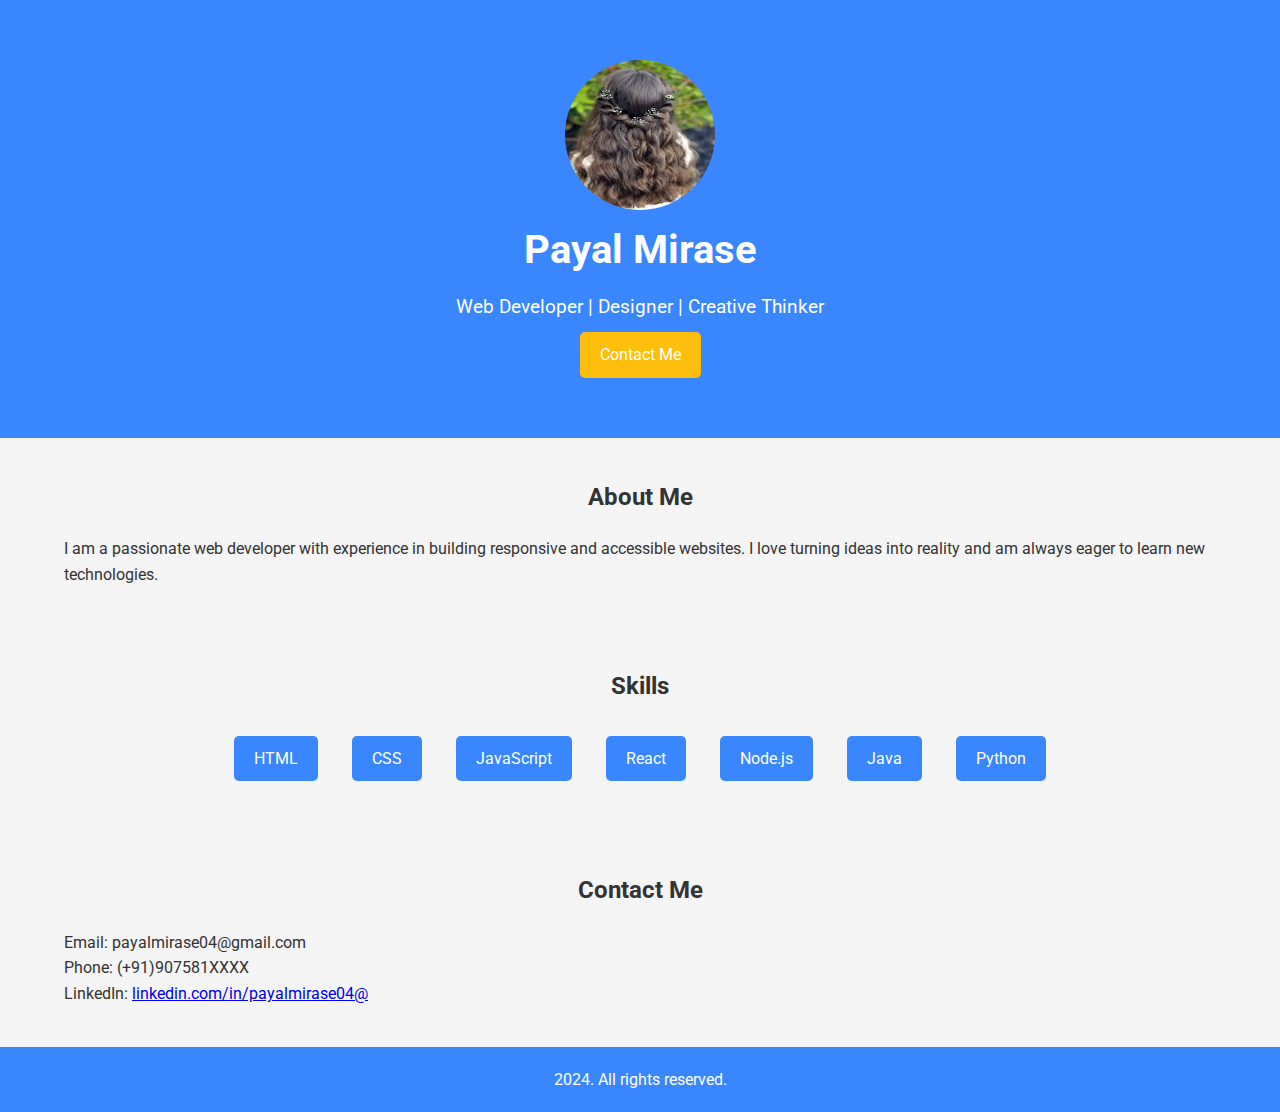
<file: index1.html>
<!DOCTYPE html>
<html lang="en">
<head>
    <meta charset="UTF-8">
    <meta name="viewport" content="width=device-width, initial-scale=1.0">
    <link rel="stylesheet" href="styles1.css">
    <link href="https://fonts.googleapis.com/css2?family=Roboto:wght@400;700&display=swap" rel="stylesheet">
    <title>Your Name| Portfolio</title>
</head>
<body>
    <header>
        <div class="container">
            <img src="pic.png" alt="Your Name" class="profile-image" />
            <h1>Payal Mirase</h1>
            <p>Web Developer | Designer | Creative Thinker</p>
            <a href="#contact" class="cta-button">Contact Me</a>
        </div>
    </header>

    <section id="about">
        <div class="container">
            <h2>About Me</h2>
            <p>
                I am a passionate web developer with experience in building responsive and accessible websites. 
                I love turning ideas into reality and am always eager to learn new technologies.
            </p>
        </div>
    </section>

   

    <section id="skills">
        <div class="container">
            <h2>Skills</h2>
            <ul>
                <li>HTML</li>
                <li>CSS</li>
                <li>JavaScript</li>
                <li>React</li>
                <li>Node.js</li>
 <li>Java</li>
 <li>Python</li>
            </ul>
        </div>
    </section>

    <section id="contact">
        <div class="container">
            <h2>Contact Me</h2>
            <p>Email: payalmirase04@gmail.com</p>
            <p>Phone: (+91)907581XXXX</p>
            <p>LinkedIn: <a href="https://linkedin.com/in/yourprofile" target="_blank">linkedin.com/in/payalmirase04@</a></p>
        </div>
    </section>

    <footer>
        <div class="container">
            <p>2024. All rights reserved.</p>
        </div>
    </footer>
</body>
</html>
</file>
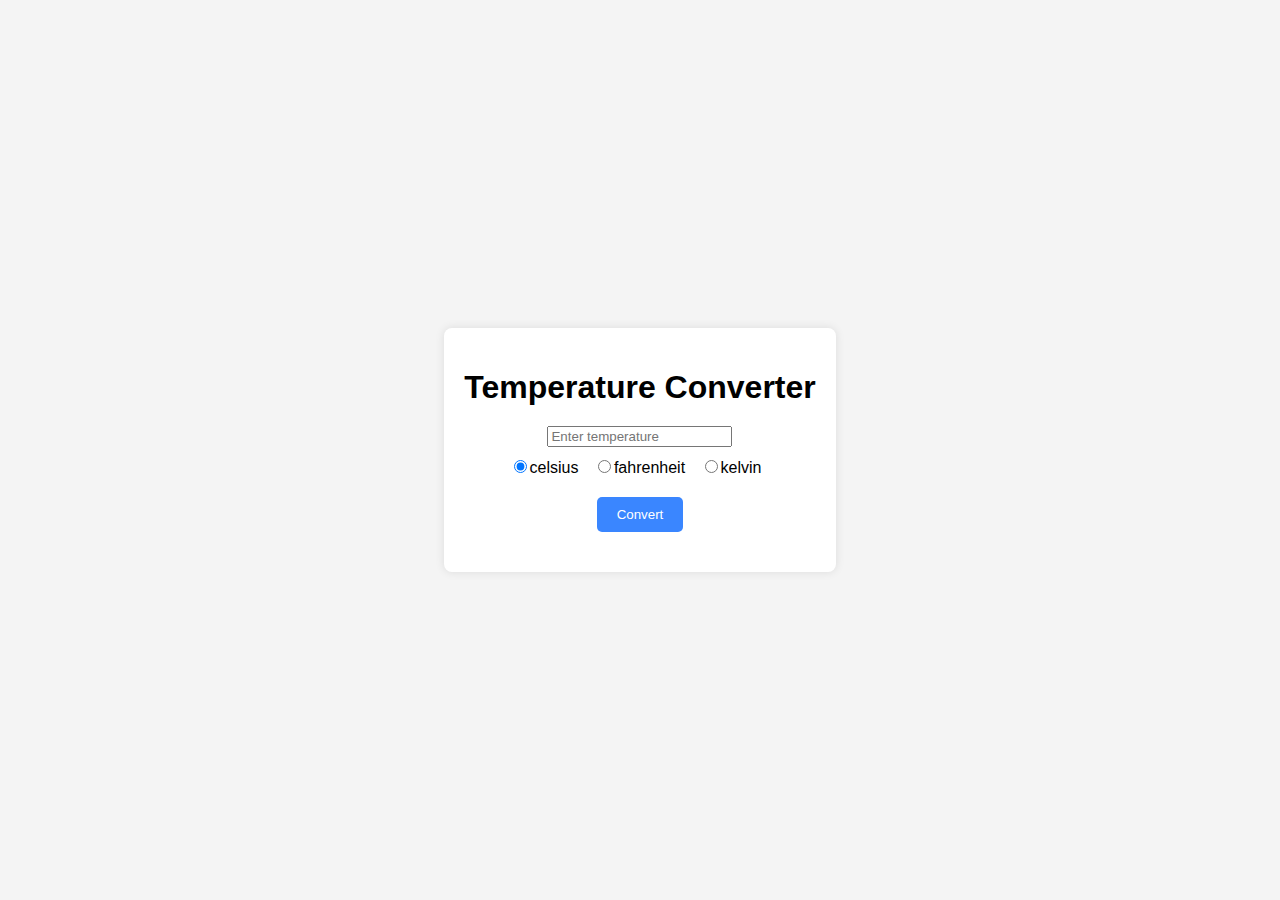
<file: index2.html>
<!DOCTYPE html>
<html lang="en">
<head>
    <meta charset="UTF-8">
    <meta name="viewport" content="width=device-width, initial-scale=1.0">
    <link rel="stylesheet" href="styles2.css">
    <title>Temperature Converter</title>
</head>
<body>
    <div class="container">
        <h1>Temperature Converter</h1>
        
        <div class="input-group">
            <input type="number" id="temperatureInput" placeholder="Enter temperature" required>
            <div class="unit-select">
                <label><input type="radio" name="unit" value="C" checked>celsius</label>
                <label><input type="radio" name="unit" value="F">fahrenheit</label>
                <label><input type="radio" name="unit" value="K">kelvin</label>
            </div>
        </div>
        
        <button id="convertButton">Convert</button>
        
        <div id="result" class="result"></div>
    </div>

    <script src="script.js"></script>
</body>
</html>
</file>
<file: styles2.css>
/* styles.css */

body {
    font-family: Arial, sans-serif;
    background-color: #f4f4f4;
    display: flex;
    justify-content: center;
    align-items: center;
    height: 100vh;
    margin: 0;
}

.container {
    background: white;
    padding: 20px;
    border-radius: 8px;
    box-shadow: 0 0 10px rgba(0, 0, 0, 0.1);
    text-align: center;
}

h1 {
    margin-bottom: 20px;
}

.input-group {
    margin-bottom: 20px;
}

.unit-select {
    margin-top: 10px;
}

.unit-select label {
    margin-right: 10px;
}

button {
    background-color: #3a86ff;
    color: white;
    border: none;
    padding: 10px 20px;
    border-radius: 5px;
    cursor: pointer;
    transition: background 0.3s;
}

button:hover {
    background-color: #ffbe0b;
}

.result {
    margin-top: 20px;
    font-size: 1.2em;
}
</file>
<file: styles1.css>
/* styles.css */

/* Reset default styles */
body, h1, h2, h3, p, ul {
    margin: 0;
    padding: 0;
}

/* Basic styling */
body {
    font-family: 'Roboto', sans-serif;
    line-height: 1.6;
    color: #333;
    background-color: #f4f4f4; /* Light background color */
}

/* Container for layout */
.container {
    width: 90%;
    max-width: 1200px;
    margin: 0 auto;
}

/* Header styles */
header {
    text-align: center;
    padding: 60px 20px;
    background-color: #3a86ff; /* Blue background */
    color: white;
}

header h1 {
    font-size: 2.5em;
}

header p {
    font-size: 1.2em;
    margin: 10px 0;
}

/* Profile image */
.profile-image {
    border-radius: 50%; /* Round profile image */
    width: 150px;
    height: 150px;
}

/* Call to action button */
.cta-button {
    display: inline-block;
    background: #ffbe0b; /* Yellow background */
    color: white;
    padding: 10px 20px;
    text-decoration: none;
    border-radius: 5px;
    transition: background 0.3s ease;
}

.cta-button:hover {
    background: #ffd60a; /* Darker yellow on hover */
}

/* Section styles */
section {
    padding: 40px 0;
}

section h2 {
    text-align: center;
    margin-bottom: 20px;
}

/* Projects section */
#projects {
    background-color: #ffffff; /* White background for projects */
}

.project {
    display: flex;
    flex-direction: column;
    align-items: center;
    margin: 20px;
    padding: 20px;
    border: 1px solid #ccc;
    border-radius: 10px;
    box-shadow: 0 2px 5px rgba(0, 0, 0, 0.1);
    transition: transform 0.3s ease;
}

.project img {
    width: 100%;
    height: auto;
    border-radius: 10px;
}

.project:hover {
    transform: scale(1.05); /* Scale up on hover */
}

/* Skills section */
#skills ul {
    list-style-type: none;
    padding: 0;
    text-align: center;
}

#skills li {
    display: inline-block;
    margin: 10px 15px;
    padding: 10px 20px;
    background-color: #3a86ff;
    color: white;
    border-radius: 5px;
}

/* Footer styles */
footer {
    text-align: center;
    padding: 20px;
    background-color: #3a86ff;
    color: white;
}
</file>
